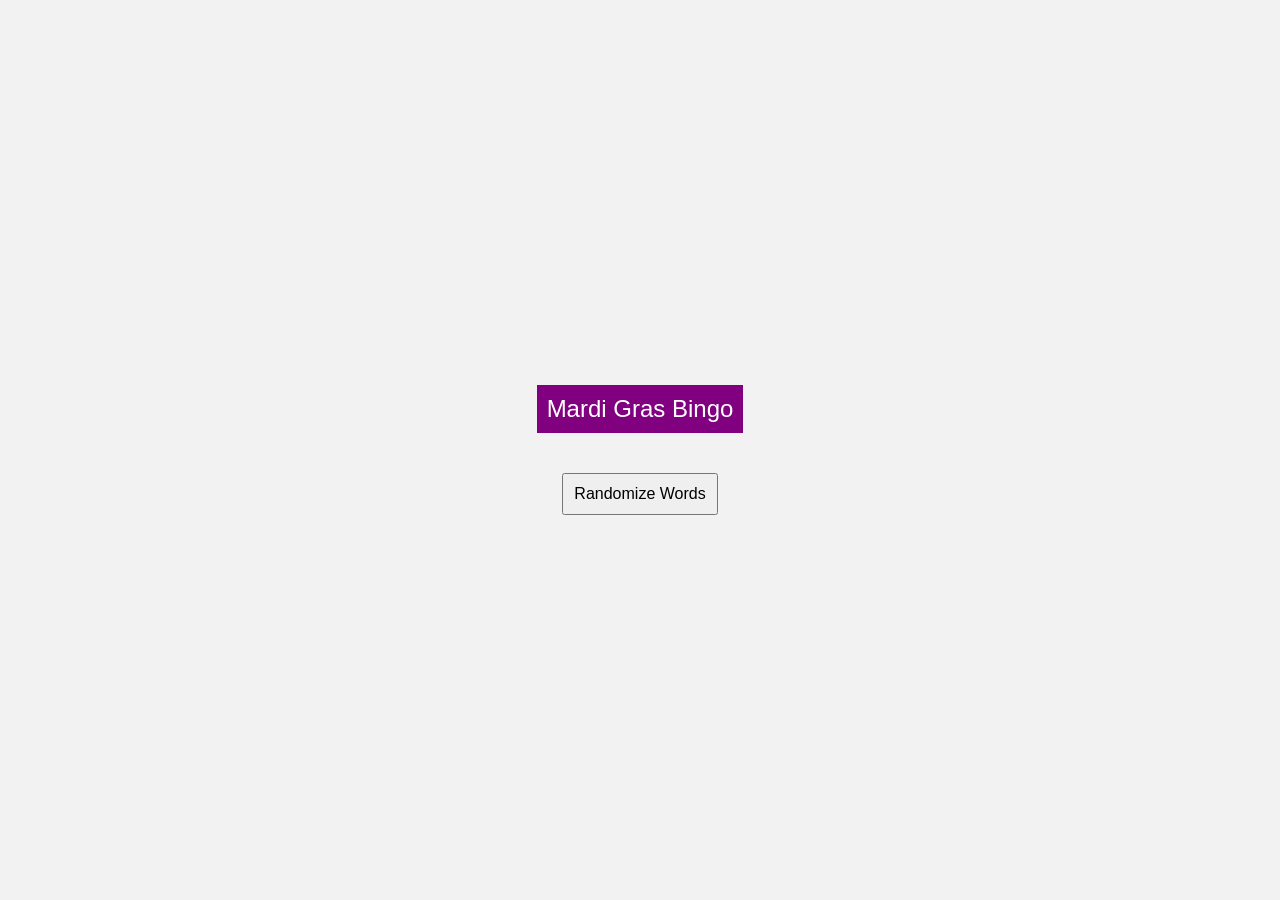
<file: BingoGame/Index.html>
<!DOCTYPE html>
<html lang="en">
<head>
    <meta charset="UTF-8">
    <meta name="viewport" content="width=device-width, initial-scale=1.0">
    <title>Mardi Gras Bingo</title>
    <link rel="stylesheet" type="text/css" href="styles.css">
</head>
<body>

<div id="bingo-container">
    <div id="bingo-heading">Mardi Gras Bingo</div>

    <div id="bingo-card"></div>

    <button id="randomize-button" onclick="randomizeBingoCard()">Randomize Words</button>
</div>

 <!-- Add this script section inside the <head> or before the closing </body> tag -->
<script>
   const words = [
    "Revelry", "Parades", "Beads", "Masquerade", "Carnivals", "Jazz", "Costumes", "Floats", "Masks", "Festive",
    "Feathers", "Krewe", "Bourbon Street", "King Cake", "Flamboyant", "Zydeco", "Traditions", "Colorful", "Gifts", "Crowns",
    "Queen", "Celebration", "Harmony", "Regalia", "Party"
];


    function randomizeBingoCard() {
        const shuffledWords = shuffleArray(words);
        const bingoCard = document.getElementById('bingo-card');
        bingoCard.innerHTML = '';

        for (let row = 0; row < 5; row++) {
            for (let col = 0; col < 5; col++) {
                const square = document.createElement('div');
                square.className = 'bingo-square';
                const index = row * 5 + col;
                const word = shuffledWords[index];

                if (row === Math.floor(5 / 2) && col === Math.floor(5 / 2)) {
                    square.classList.add('free-space');
                } else {
                    square.innerText = word !== undefined ? word : '';
                }

                square.style.backgroundColor = getRandomColor(); // Set random background color
                bingoCard.appendChild(square);
            }
        }
    }

    function shuffleArray(array) {
        for (let i = array.length - 1; i > 0; i--) {
            const j = Math.floor(Math.random() * (i + 1));
            [array[i], array[j]] = [array[j], array[i]];
        }
        return array;
    }

    function getRandomColor() {
        const letters = '0123456789ABCDEF';
        let color = '#';
        for (let i = 0; i < 6; i++) {
            color += letters[Math.floor(Math.random() * 16)];
        }
        return color;
    }
</script>

    

</body>
</html>
</file>
<file: BingoGame/styles.css>
/* styles.css */

body {
    font-family: Arial, sans-serif;
    background-color: #f2f2f2;
    margin: 0;
    padding: 0;
    display: flex;
    align-items: center;
    justify-content: center;
    height: 100vh;
}

#bingo-container {
    text-align: center;
}

#bingo-heading {
    background-color: purple;
    color: white;
    padding: 10px;
    font-size: 24px;
}

#bingo-card {
    display: grid;
    grid-template-columns: repeat(5, 1fr);
    gap: 10px;
    margin-top: 20px;
}

.bingo-square {
    width: 95px;
    height: 95px;
    border: 1px solid #ccc;
    display: flex;
    align-items: center;
    justify-content: center;
    font-weight: bold;
}

.free-space {
    background-color: purple;
    color: white;
}

#randomize-button {
    margin-top: 20px;
    padding: 10px;
    font-size: 16px;
    cursor: pointer;
}
</file>
